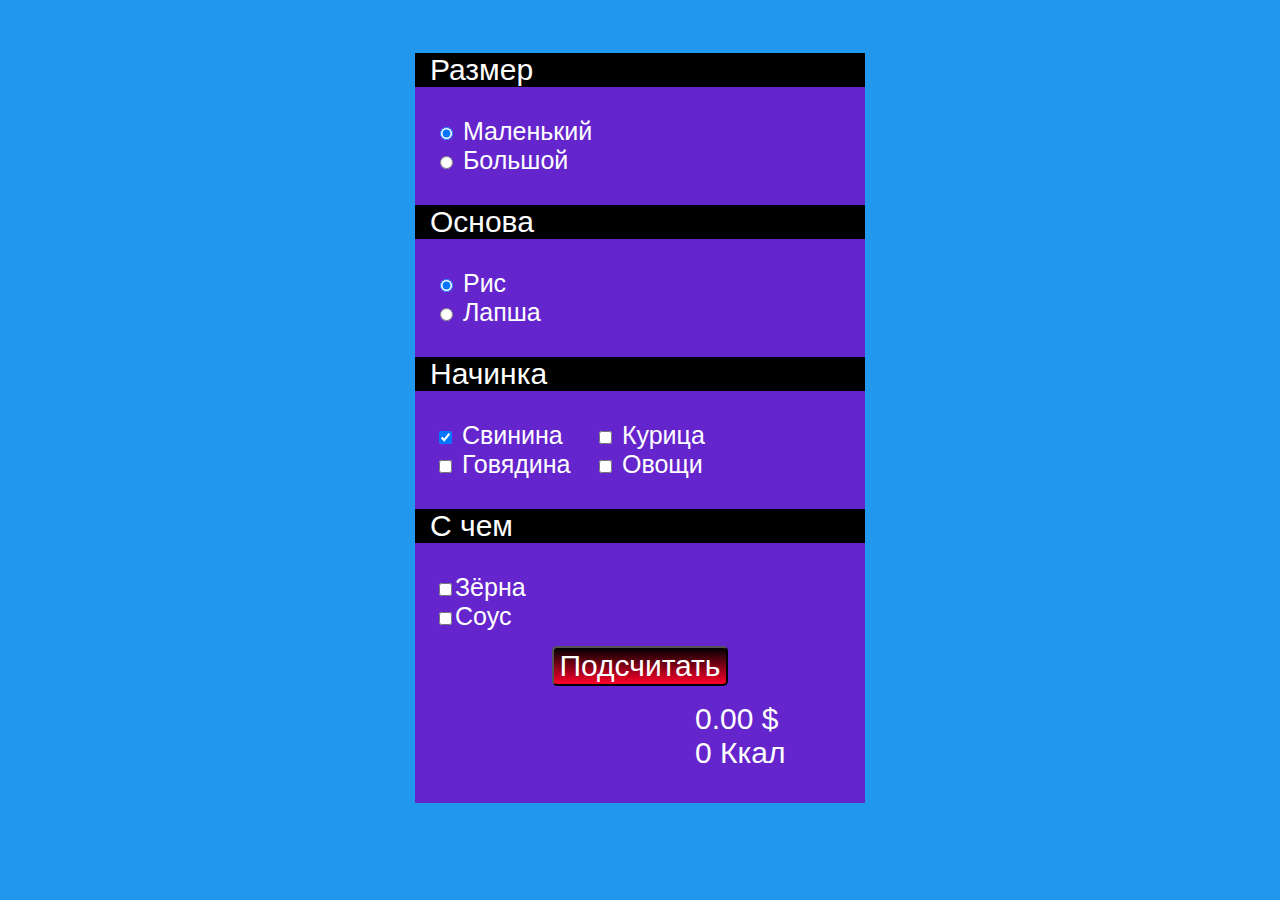
<file: calcmenu/index.html>
﻿﻿<!DOCTYPE html>
<html lang="rus">
    <head>
        <meta charset="UTF-8" />
        <meta name="viewport" content="width=device-width, initial-scale=1.0" />
        <link rel="stylesheet" href="style.css">
	<title>Chine Calculator Menu</title>
        <body>
            <div id="container">
        <form id="form">
            <p>Размер</p>
            <div class = "radio_buttons_container">
                <input type="radio" name="size" id="small" value ="small" checked>
                <label for="small">Маленький</label> <br>
                <input type="radio" name="size" id="large" value ="large">
                <label for="large">Большой</label>
            </div>
            <p>Основа</p>
            <div class= "radio_buttons_container">
                <input type="radio" name="base" id="rice" value ="rice" checked>
                <label for="rice">Рис</label> <br>
                <input type="radio" name="base" id="noodles" value ="noodles">
                <label for="noodles">Лапша</label>
            </div> 
            <p>Начинка</p>
            <div class ="box">
                <div class = "input_checkbox">
                    <input type="checkbox" name="add" id="pig" value ="pig" checked>
                    <label for=" pig">Свинина</label> <br>
                    <input type="checkbox" name="add" id="meet" value ="meet">
                    <label for="meet">Говядина</label> 
                </div> 
                <div class = "input_checkbox">
                    <input type="checkbox" name="add" id="chicken" value ="chicken">
                    <label for="chicken">Курица</label> <br>
                    <input type="checkbox" name="add" id="vegetables" value ="vegetables">
                    <label for="vegetables">Овощи</label>
                </div>
            </div>
            <p>С чем</p>
            <div class="input_checkbox">  
                <input type="checkbox" name="add" id="seeds" value="seeds">Зёрна<br>
                <input type="checkbox" name="add" id ="sauce" value="sauce">Соус      
            </div>
         <input type="submit" id = "calculate" value="Подсчитать">
        </form>
        <div id="expense">
            <span id="prise">0.00</span> $<br>
      <span id="calories">0</span><small> Ккал</small>
    </div>
    <script src="jss.js"></script>
</div>
</body>
</html>
</file>
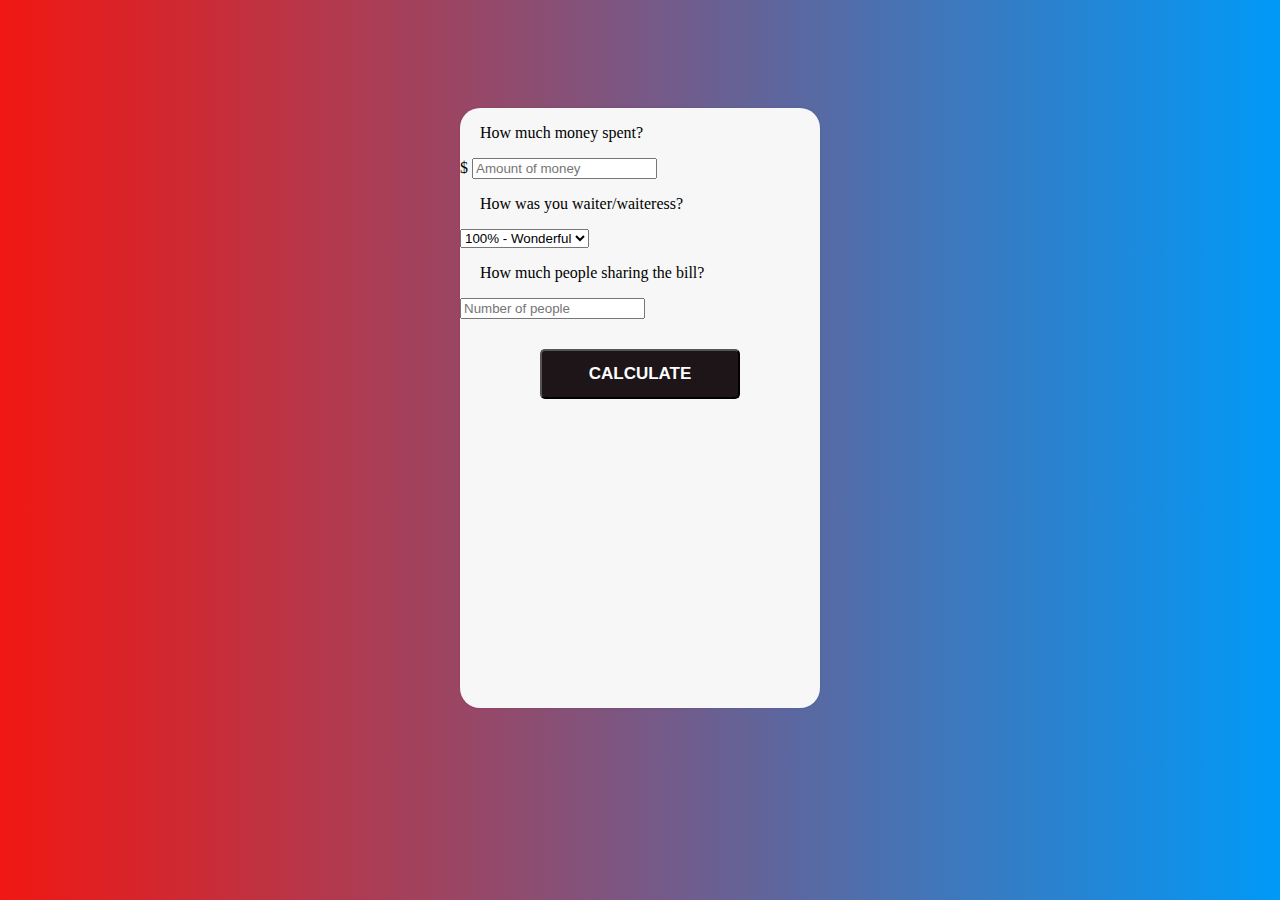
<file: calcul/index.html>
﻿<!DOCTYPE html>
<html lang="en">
<head>
    <meta charset="UTF-8">
    <meta name="viewport" content="width=device-width, initial-scale=1.0">
    <link rel="stylesheet" href="style.css">
    <title>Tips Calculator</title>
</head>
<body>
    <div id="container">
        <form>
            <p>How much money spent?</p>
            <span>$</span>
            <input type="text" id="bill_amount" placeholder="Amount of money">
            <p>How was you waiter/waiteress?</p>
            <select id="service_quality">
                <option value="0.25">100&#37; &#45; Wonderful</option>
                <option value="0.2">70&#37; &#45; Good</option>
                <option value="0.15">50&#37; &#45; OK</option>
                <option value="0.1">30&#37; &#45; Bad</option>
                <option value="0.05">10&#37; &#45; Terrible</option>
            </select>
            <p>How much people sharing the bill?</p>
            <input type="text" id="people_number" placeholder="Number of people">
            <button id="calculate" type="button">Calculate</button>
            <div id="finalbill">
                <span id="TotalTip">0.00</span>
                <sup>$</sup>
            </div>
        </form>
    </div>
    <script src="javas.js"></script>
</body>
</html>
</file>
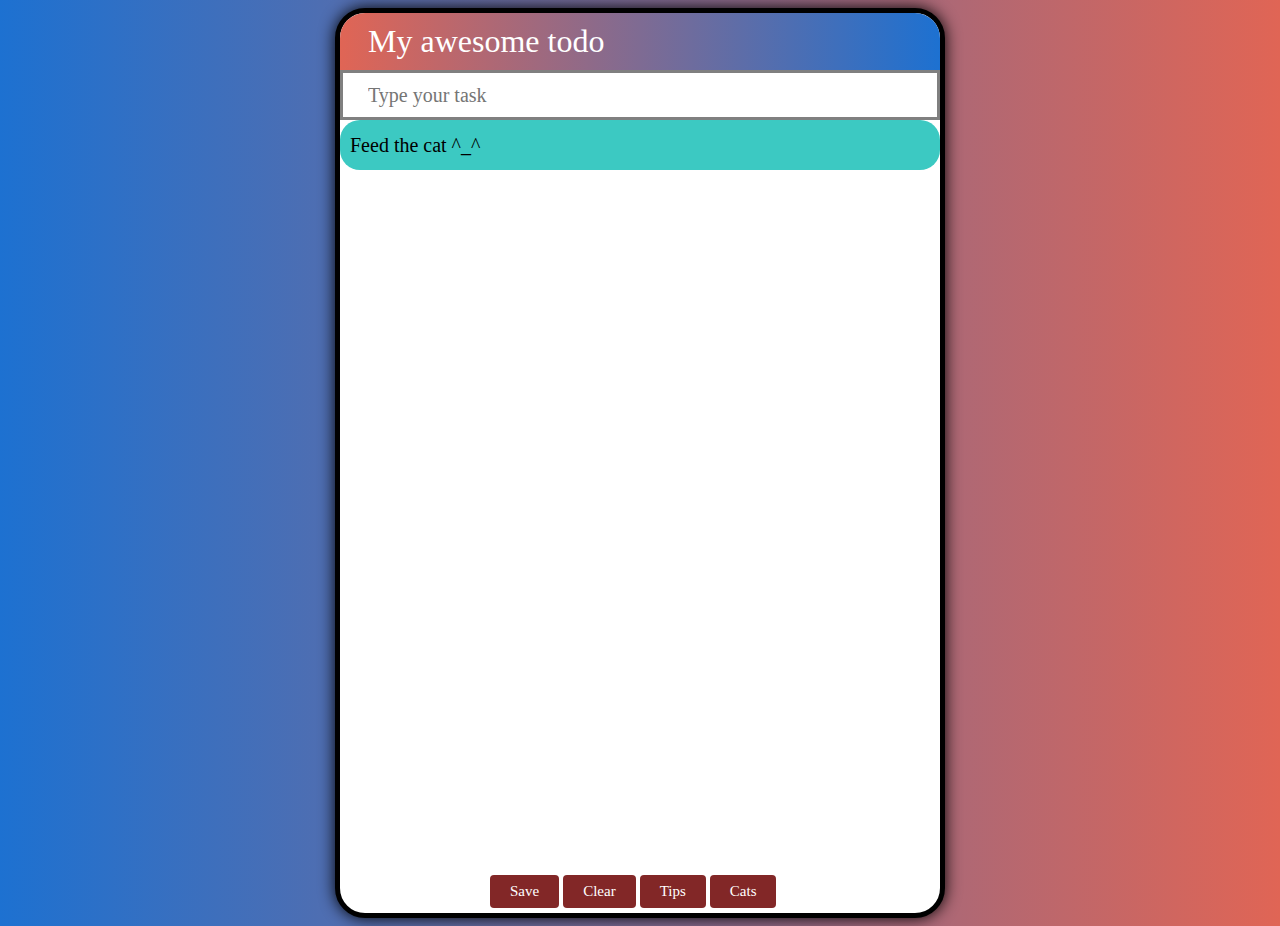
<file: ToDo/index.html>
<DOCTYPE html!>

    <head>
    <meta name="viewport" content="width=device-width, initial-scale=1">
    <link rel = "Stylesheet" href = "style.css">
    <link rel="stylesheet" href="https://use.fontawesome.com/releases/v5.0.13/css/all.css" integrity="sha384-DNOHZ68U8hZfKXOrtjWvjxusGo9WQnrNx2sqG0tfsghAvtVlRW3tvkXWZh58N9jp" crossorigin="anonymous">
    <link href="https://fonts.googleapis.com/css?family=Bad+Script" rel="stylesheet">
    <!— <link rel = "shortcut icon" href="assets/favicon.ico"> 
    </head>
    
    <body>
    
    <div id = "todo">
    <h1> My awesome todo <i id="pencil" class="fas fa-pencil-alt"></i> </h1>
    
    <input type = "text" placeholder="Type your task">
    
    <ul class="todos">
    <li><span><i class="fas fa-trash-alt"></i></span>Feed the cat ^_^</li>
    </ul>
    
    <div id= "buttons">
    <button class="save">Save</button>
    <button class="clear">Clear</button>
    <button class="tipBtn">Tips</button>
    <button class="catsBtn">Cats</button>
    </div>
    </div>
    
    <div id = "overlay">
    <a href="javascript:void(0)" class="closebtn">&times;</a>
    <ul class="tips">
    <li>Нажмите на иконку ручки, чтобы скрыть или показать зону ввода</li>
    <li>Введите текст в зону ввода и нажмите enter</li>
    <li>Нажмите на иконку мусорной корзины, чтобы удалить заметку</li>
    <li>Нажмите на кнопку clear,чтобы очистить все заметки</li>
    <li>Нажмите на кнопку Save, чтобы сохранить заметки даже после выхода из браузера </li>
    </ul>
    </div>
    <div id = "overlaycatfacts">
        <a href="javascript:void(0)" class="closecatbtn">&times;</a>
        <ul class="tips cat-facts">
         </ul>

     </div>
    <script type = "module"src="main.js"></script>
    <script
  src="https://code.jquery.com/jquery-3.5.1.js"
  integrity="sha256-QWo7LDvxbWT2tbbQ97B53yJnYU3WhH/C8ycbRAkjPDc="
  crossorigin="anonymous"></script>
    </body>
</file>
<file: calcmenu/style.css>
html {
    margin: 0;
    height: 100vh;
    width: 100vw;
  }
  body {
    font-family: Arial;
    background-size: 1920px 1080px;
    background-color:#2198ed;
    background-repeat:no-repeat;
    background-position: center;
    margin:0 auto;
  }
  .radio_buttons_container {
    padding-left: 20px;
    font-size: 25px;
  }
  .input_checkbox{
    padding-left: 20px;
    font-size: 25px;
  }
  .box div{display:inline-block;}
  #container {
    height: 750px;
    width: 450px;
    margin: 35px auto;
    color: white;
    background:#6525cc;
  }
  p {
    padding-left: 15px;
    font-size: 30px;
    color: white;
    background:#000000;
  }
  #calculate {
    display: block;
    margin: 15px auto;
    color: rgb(255, 255, 255);
    font-size: 30px;
    font-weight: 90;
    border-radius: 5px;
    background: linear-gradient( #000000, #ff002b);
  }
  #calculate:hover {
    background: linear-gradient( #ff0000, #000000);
  }
  #expense{
    padding-left: 280px;
    font-size: 30px;
  }
  #expense small {
    font-size: 30px;
  }
</file>
<file: calcul/style.css>
html {
    margin: 0;
    height: 100vh;
    width: 100vw;
  }
  body {
    font-family: Roboto;
    background: #8e0e00;
    background: -webkit-linear-gradient(to left, #0099f7, #f11712);
    background: linear-gradient(to left, #0099f7, #f11712);
    display: flex;
    justify-content: center;
  }
  
  
  #container {
    height: 600px;
    width: 360px;
    margin: 100px auto;
    background: #f7f7f7;
    box-shadow: 0 0 3px rgba(0, 0, 0, 0.1);
    border-radius: 20px;
    -webkit-border-radius: 20px;
    -moz-border-radius: 20px;
  }
  
  
  h1 {
    background: #1f030c;
    color: white;
    margin: 0;
    padding: 10px 100px;
    text-transform: uppercase;
    font-size: 18px;
    font-weight: normal;
    border-top-left-radius: 20px;
    border-top-right-radius: 20px;
  }
  
  p {
    padding-left: 20px;
  }
  
  button {
    text-transform: uppercase;
    font-weight: bold;
    display: block;
    margin: 30px auto;
    background: #1d1517;
    border-radius: 5px;
    width: 200px;
    height: 50px;
    font-size: 17px;
    color: white;
  }
  
  button:hover {
    background: #4c2827;
    border-bottom-color: #111;
  }
  
  button:active {
    position: relative;
    top: 1px;
  }
  
  #totalTip {
    font-size: 30px;
    margin-top: 5px;
    text-align: center;
  }
  
  #totalTip:before {
    content: "Tip amount";
    font-size: 20px;
    font-weight: bold;
    display: block;
    text-transform: uppercase;
  }
  
  #totalTip sup {
    font-size: 20px;
    top: -18px;
  }
  
  #totalTip small {
    font-size: 20px;
    font-weight: bold;
    display: block;
  }
</file>
<file: ToDo/style.css>
body{
    min-height:100%;
    font-family: 'Times New Roman', Times, serif;
    background: #5614B0; 
    background: -webkit-linear-gradient(to right, #1d71d1, #e06555); 
    background: linear-gradient(to right,  #1d71d1, #e06555); 
    }
    
    h1{
    
    background: -webkit-linear-gradient(to right, #e06555, #1d71d1);
    background: linear-gradient(to right,  #e06555, #1d71d1); 
    color:white;
    margin: 0;
    padding:10px 28px;
    font-weight: normal;
    border-radius:25px 25px 0 0;
    }
    input{
        font-family: Satisfy Regular;
    background: white;
    width: 100%;
    box-sizing: border-box;
    height:50px ;
    font-size: 20px;
    font-weight: 0.5px;
    padding-left:25px;
    border: 3px solid gray;
    color: gray;
    }
    input:focus{
    background: #d66151;
    border: 3px solid #c75621;
    outline:none;
    color: black;
    }
    
    span{
    margin-right: 10px;
    text-align:center;
    height:50px;
    width: 0;
    opacity: 0;
    -webkit-transition:0.3s;
    transition: 0.3s linear;
    }
    
    i{
    cursor: pointer;
    }
    button{
    background-color:#822727; 
    border: none;
    color: white;
    padding: 8px 20px;
    text-align: center;
    text-decoration: none;
    display: inline-block;
    font-size: 15px;
    border-radius:4px;
    font-family:'Times New Roman', Times, serif;
    -webkit-transition-duration: 0.4s; 
    transition-duration: 0.4s;
    cursor: pointer;
    
    }
    button:hover {
    background-color: white;
    color: black;
    border: 2px solid #822727;
    }
    
    #buttons{
    display:inline-block;
    text-align:center;
    margin-left:25%;
    position:absolute;
    bottom:5px;
    }
    #todo{
    margin: 0 auto ;
    box-shadow: 0 0 1em black;
    max-width: 600px;
    height:100%;
    background:white;
    position:relative;
    border-radius: 30px;
    border: solid 5px black;
    }
    #overlay{
    height: 0;
    width: 100%;
    position: fixed;
    z-index: 1;
    left: 0;
    top: 0;
    background-color: rgb(0,0,0);
    background-color: rgba(0,0,0, 0.7);
    overflow-x: hidden;
    transition: 0.5s;
    -webkit-transition: 0.5s;
    }
    #overlay .closebtn {
    position: absolute;
    top: 15px;
    right: 40px;
    font-size: 60px;
    color:#e78c86;
    cursor: pointer;
    }
    #overlay li{
    padding: 8px;
    list-style-type:circle;
    font-size: 30px;
    color: #818181;
    display: block;
    }
    .todos{
    list-style-type: none;
    margin: 0;
    padding: 0;
    }
    .todos li{
    background: #3cc9c2;
    height:50px;
    line-height: 50px;
    cursor: pointer;
    font-size: 20px;
    border-radius: 20px;
    }
    .todos li:nth-child(2n){
    background:#d66151;
    }
    .todos li:hover span{
    width: 50px;
    opacity: 1.0;
    margin-left: 5px;
    }
    .display{
    display:none;
    transition: 0.3s linear;
    }
    .checked{
    color:gray;
    text-decoration:line-through;
    }
    
    .fa-pencil-alt{
    float: right;
    padding-top: 8px;
    }
    .fa-trash-alt{
    color:#000000;
    }
    .tips{
    position: relative;
    top: 20%;
    width: 95%;
    text-align: center;
    margin-top: 25px;
    }
   
    @media screen and (max-height: 450px) {
    .overlay a {
    font-size: 20px
    }
    .overlay .closebtn {
    font-size: 40px;
    top: 15px;
    right: 35px;
    }
    #todo{
    width:100%;
    height:100%;
    }
    }
    #overlaycatfacts {
        height: 0;
        width: 100%;
        position: fixed;
        z-index: 1;
        left: 0;
        top: 0;
        background-color: black;
        background-color: rgba(0, 0, 0, 0.8);
        overflow: hidden;
        transition: 0.5s;
        -webkit-transition: 0.5s;
        color:white;
        word-wrap: break-word;
        font-size: 30px; 
    }
    
      #overlaycatfacts .closecatbtn {
        position: absolute;
        top: 15px;
        right: 40px;
        font-size: 60px;
        color: #40e6b4;
        cursor: pointer; }
    
      #overlaycatfacts li {
        padding: 30px;
        list-style-type: circle;
        font-size: 40px;
        color: #ffffff;
        display: block;
        margin-top: -30px;
        width: 600px;
        word-wrap: break-word;
       }
</file>
